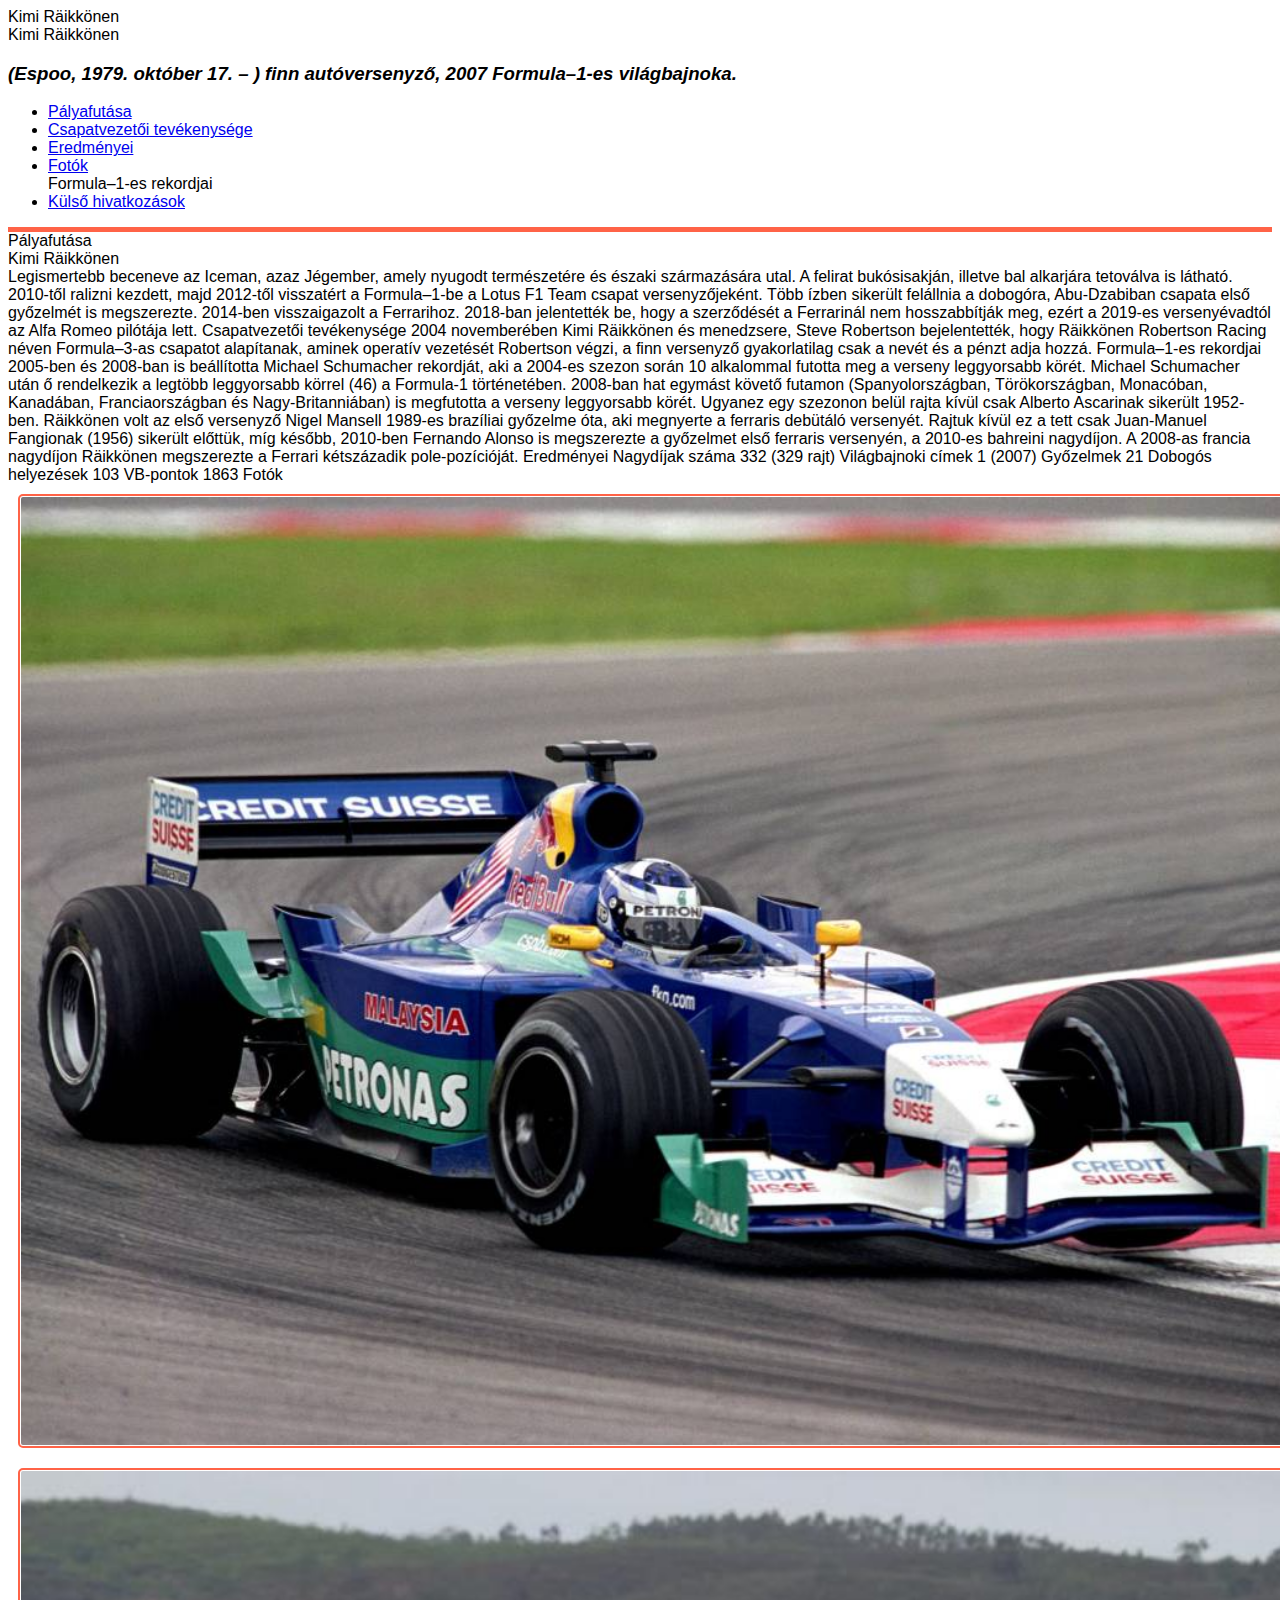
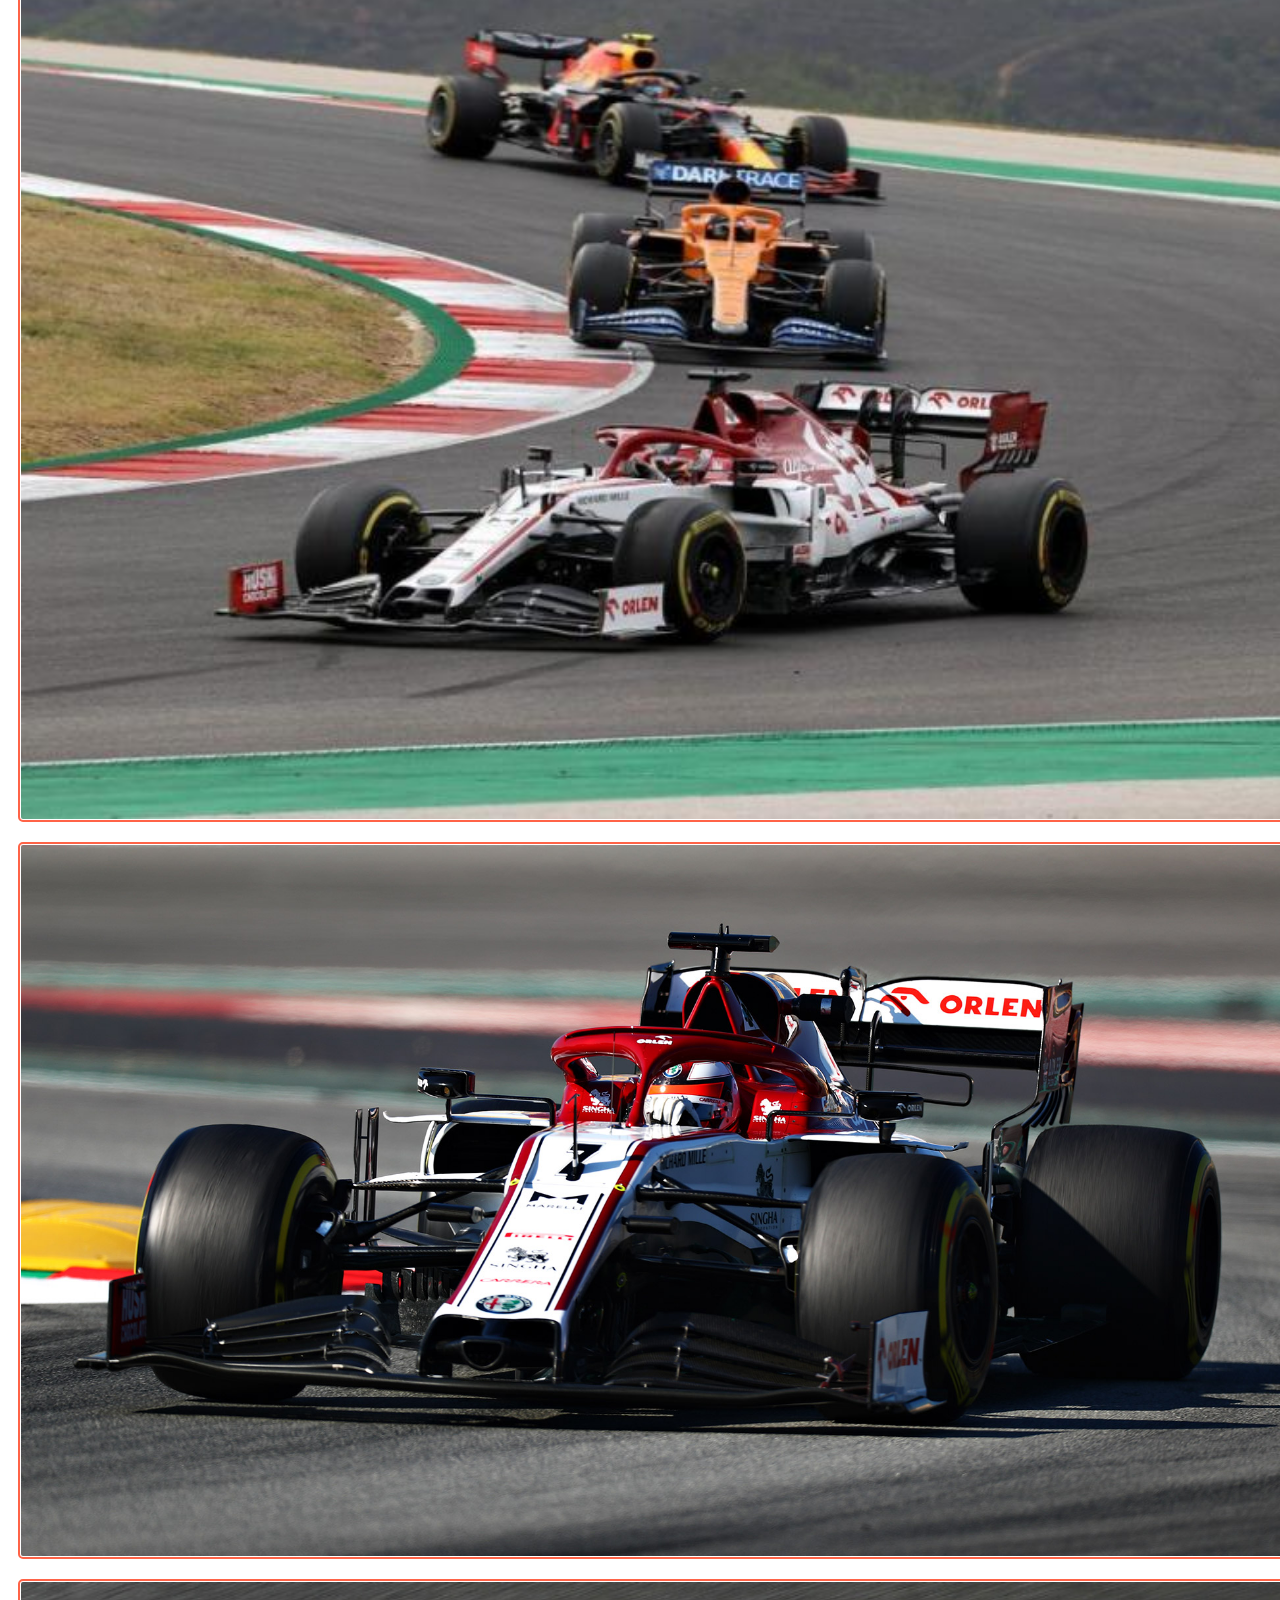
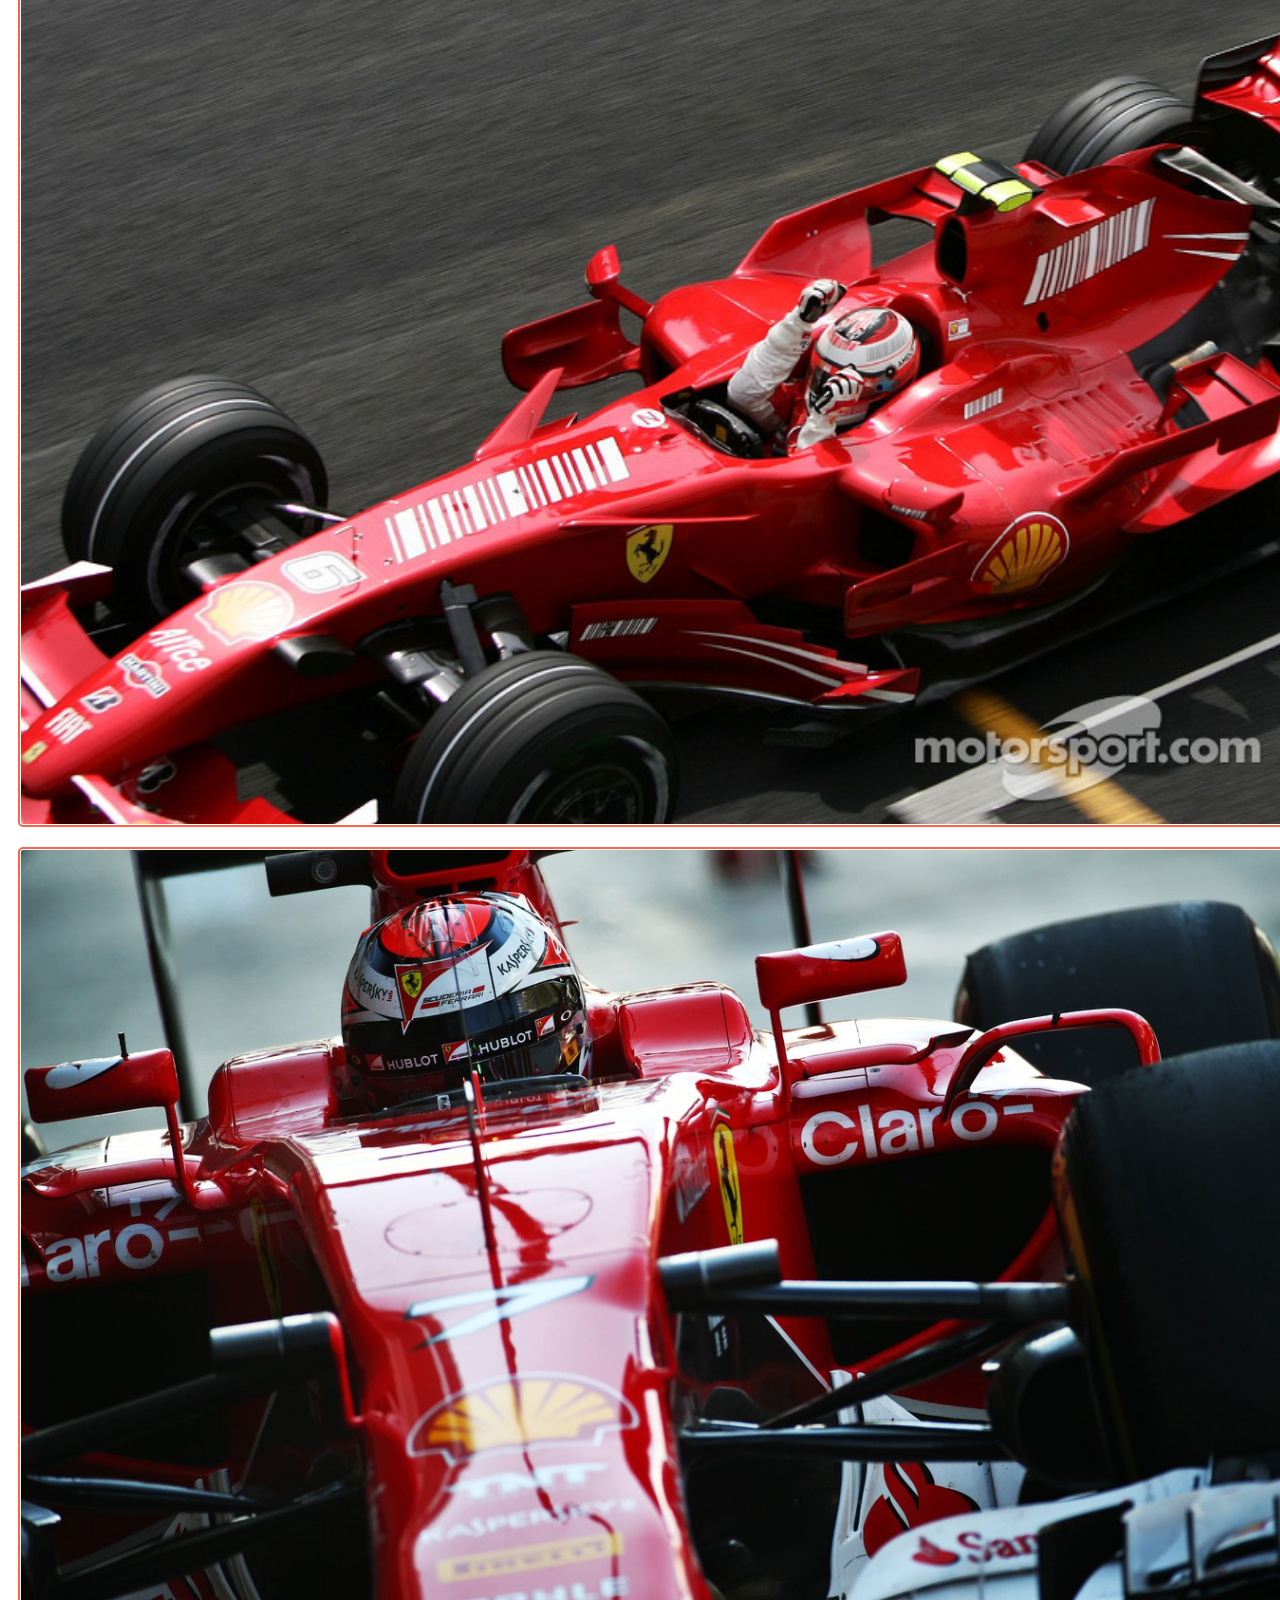
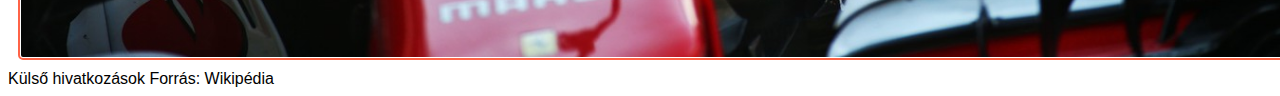
<file: 2022.10.08/index.html>
﻿<html>
<head>
    <meta http-equiv="X-UA-Compatible" content="IE=edge">
    <meta name="viewport" content="width=device-width, initial-scale=1.0">
     Kimi Räikkönen
    <meta charset="utf8">
    <html lang="hu">
    <title>fortmula one</title>
    <link rel="stylesheet" href="style.css">
    <script src="js/jquery.min.js"></script>
</head>
<body>
    <div>
        <header>
            Kimi Räikkönen
            <h3>(Espoo, 1979. október 17. – ) finn autóversenyző, 2007 Formula–1-es világbajnoka.</h3>
        </header> 

        <nav class="navbar navbar-expand-md">
            <div class="collapse navbar-collapse">
                <ul class="navbar-nav">
                    <li class="nav-item">
                        <a class="nav-link" href="#palyafutasa">Pályafutása</a>
                    </li> 
                    <li class="nav-item">
                        <a class="nav-link" href="#csapat">Csapatvezetői tevékenysége</a>
                    </li>
                    <li class="nav-item">
                        <a class="nav-link" href="#eredmenyei">Eredményei</a>
                    </li>
                    <li class="nav-item">
                        <a class="nav-link" href="#fotok">Fotók</a>
                    </li>

                    Formula–1-es rekordjai

                    <li class="nav-item">
                        <a class="nav-link" href="#hivatkozasok">Külső hivatkozások</a>
                    </li>
                </ul>
            </div>
        </nav>

        Pályafutása
        <div class="foto">
            Kimi Räikkönen
        </div>
        Legismertebb beceneve az Iceman, azaz Jégember, amely nyugodt természetére és északi származására utal. A felirat bukósisakján, illetve bal alkarjára tetoválva is látható.
        2010-től ralizni kezdett, majd 2012-től visszatért a Formula–1-be a Lotus F1 Team csapat versenyzőjeként. Több ízben sikerült felállnia a dobogóra, Abu-Dzabiban csapata első győzelmét is megszerezte. 2014-ben visszaigazolt a Ferrarihoz. 2018-ban jelentették be, hogy a szerződését a Ferrarinál nem hosszabbítják meg, ezért a 2019-es versenyévadtól az Alfa Romeo pilótája lett.
           
        Csapatvezetői tevékenysége
        2004 novemberében Kimi Räikkönen és menedzsere, Steve Robertson bejelentették, hogy Räikkönen Robertson Racing néven Formula–3-as csapatot alapítanak, aminek operatív vezetését Robertson végzi, a finn versenyző gyakorlatilag csak a nevét és a pénzt adja hozzá.

        Formula–1-es rekordjai
        2005-ben és 2008-ban is beállította Michael Schumacher rekordját, aki a 2004-es szezon során 10 alkalommal futotta meg a verseny leggyorsabb körét.
        Michael Schumacher után ő rendelkezik a legtöbb leggyorsabb körrel (46) a Formula-1 történetében.
        2008-ban hat egymást követő futamon (Spanyolországban, Törökországban, Monacóban, Kanadában, Franciaországban és Nagy-Britanniában) is megfutotta a verseny leggyorsabb körét. Ugyanez egy szezonon belül rajta kívül csak Alberto Ascarinak sikerült 1952-ben.
        Räikkönen volt az első versenyző Nigel Mansell 1989-es brazíliai győzelme óta, aki megnyerte a ferraris debütáló versenyét. Rajtuk kívül ez a tett csak Juan-Manuel Fangionak (1956) sikerült előttük, míg később, 2010-ben Fernando Alonso is megszerezte a győzelmet első ferraris versenyén, a 2010-es bahreini nagydíjon.
        A 2008-as francia nagydíjon Räikkönen megszerezte a Ferrari kétszázadik pole-pozícióját.

        Eredményei
        Nagydíjak száma 332 (329 rajt)
        Világbajnoki címek  1 (2007)
        Győzelmek   21
        Dobogós helyezések  103
        VB-pontok   1863

        Fotók
        <div class="row">
            <div class="col-xl-6"><img src="images/1.jpg"></div>
            <div class="col-xl-6"><img src="images/2.jpg"></div>
            <div class="col-xl-6"><img src="images/3.jpg"></div>
            <div class="col-xl-6"><img src="images/4.jpg"></div>
            <div class="col-xl-6 offset-xl-3"><img src="images/5.jpg"></div>
        </div>
       
        <footer>
            Külső hivatkozások
            Forrás: Wikipédia
        </footer>
    </div>
    
	<script src="js/popper.min.js"></script>
    <script src="js/bootstrap.min.js"></script>
    
</body>
</html>
</file>
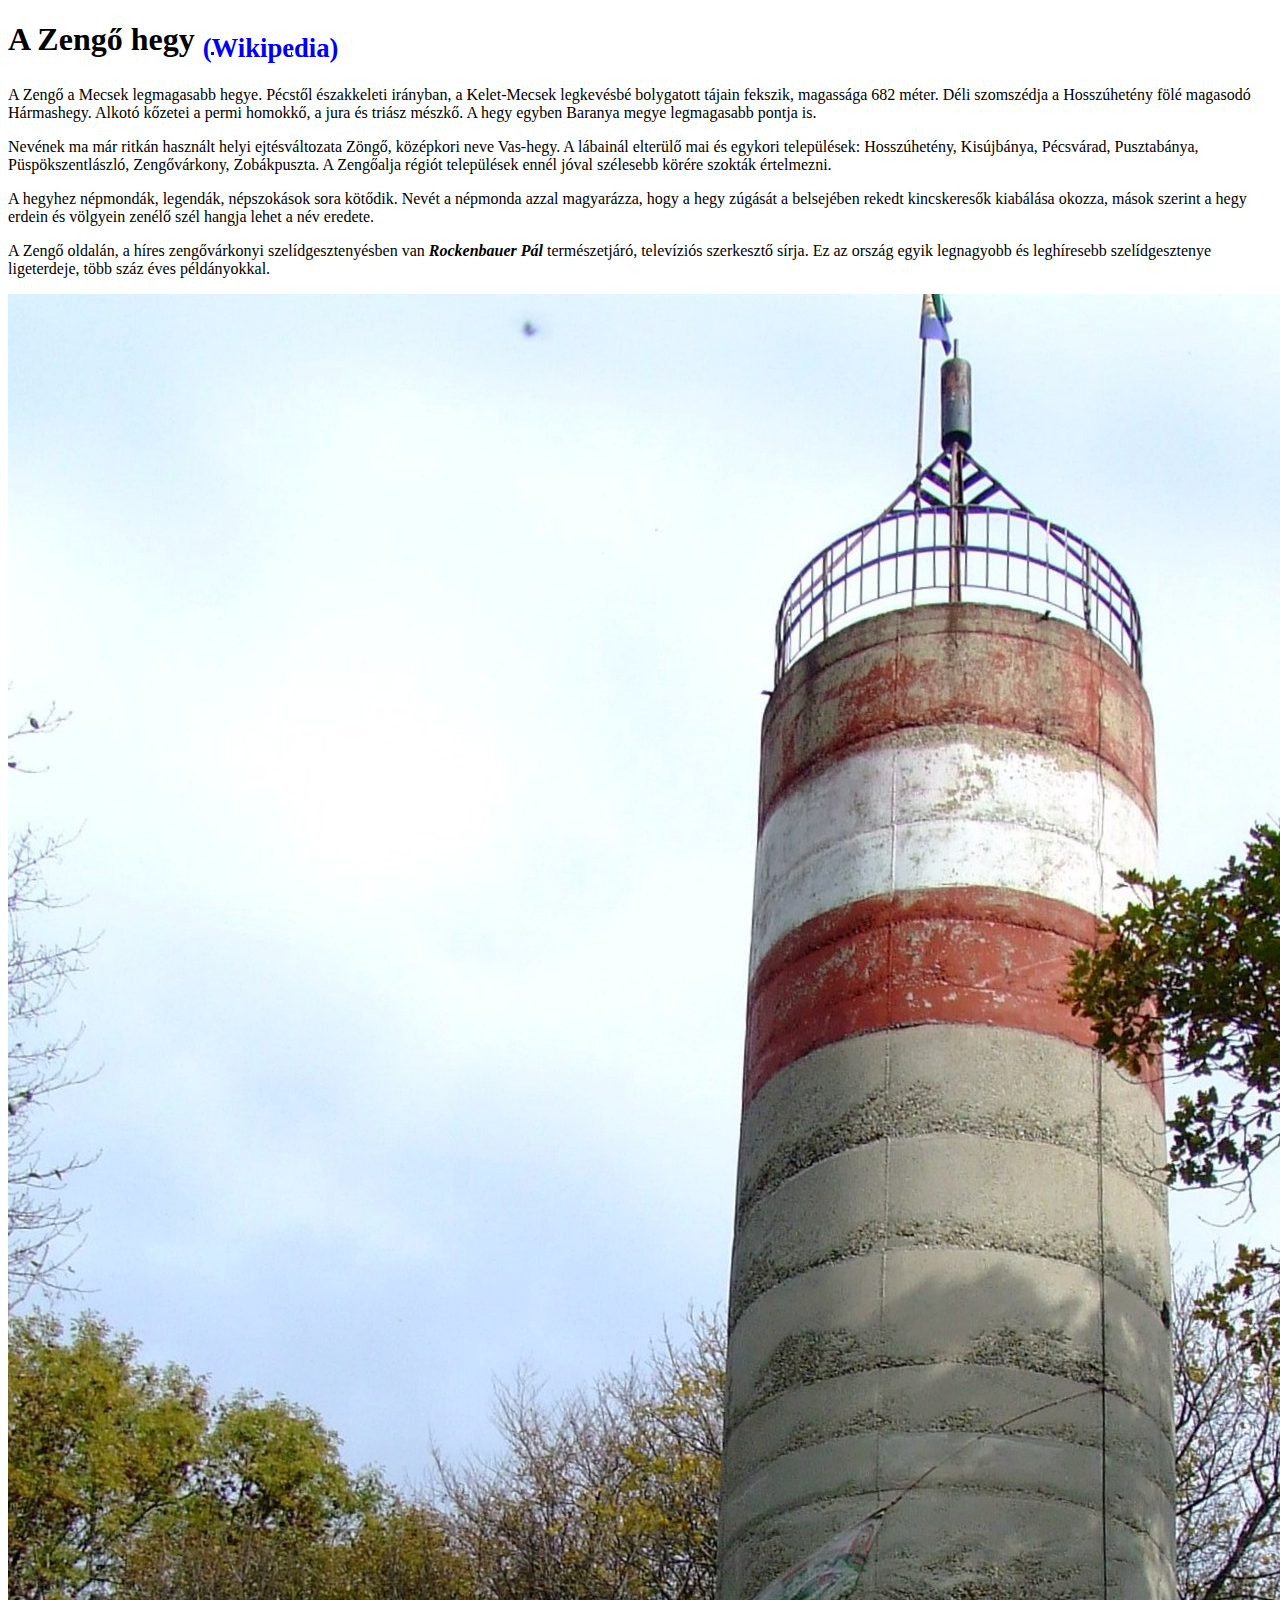
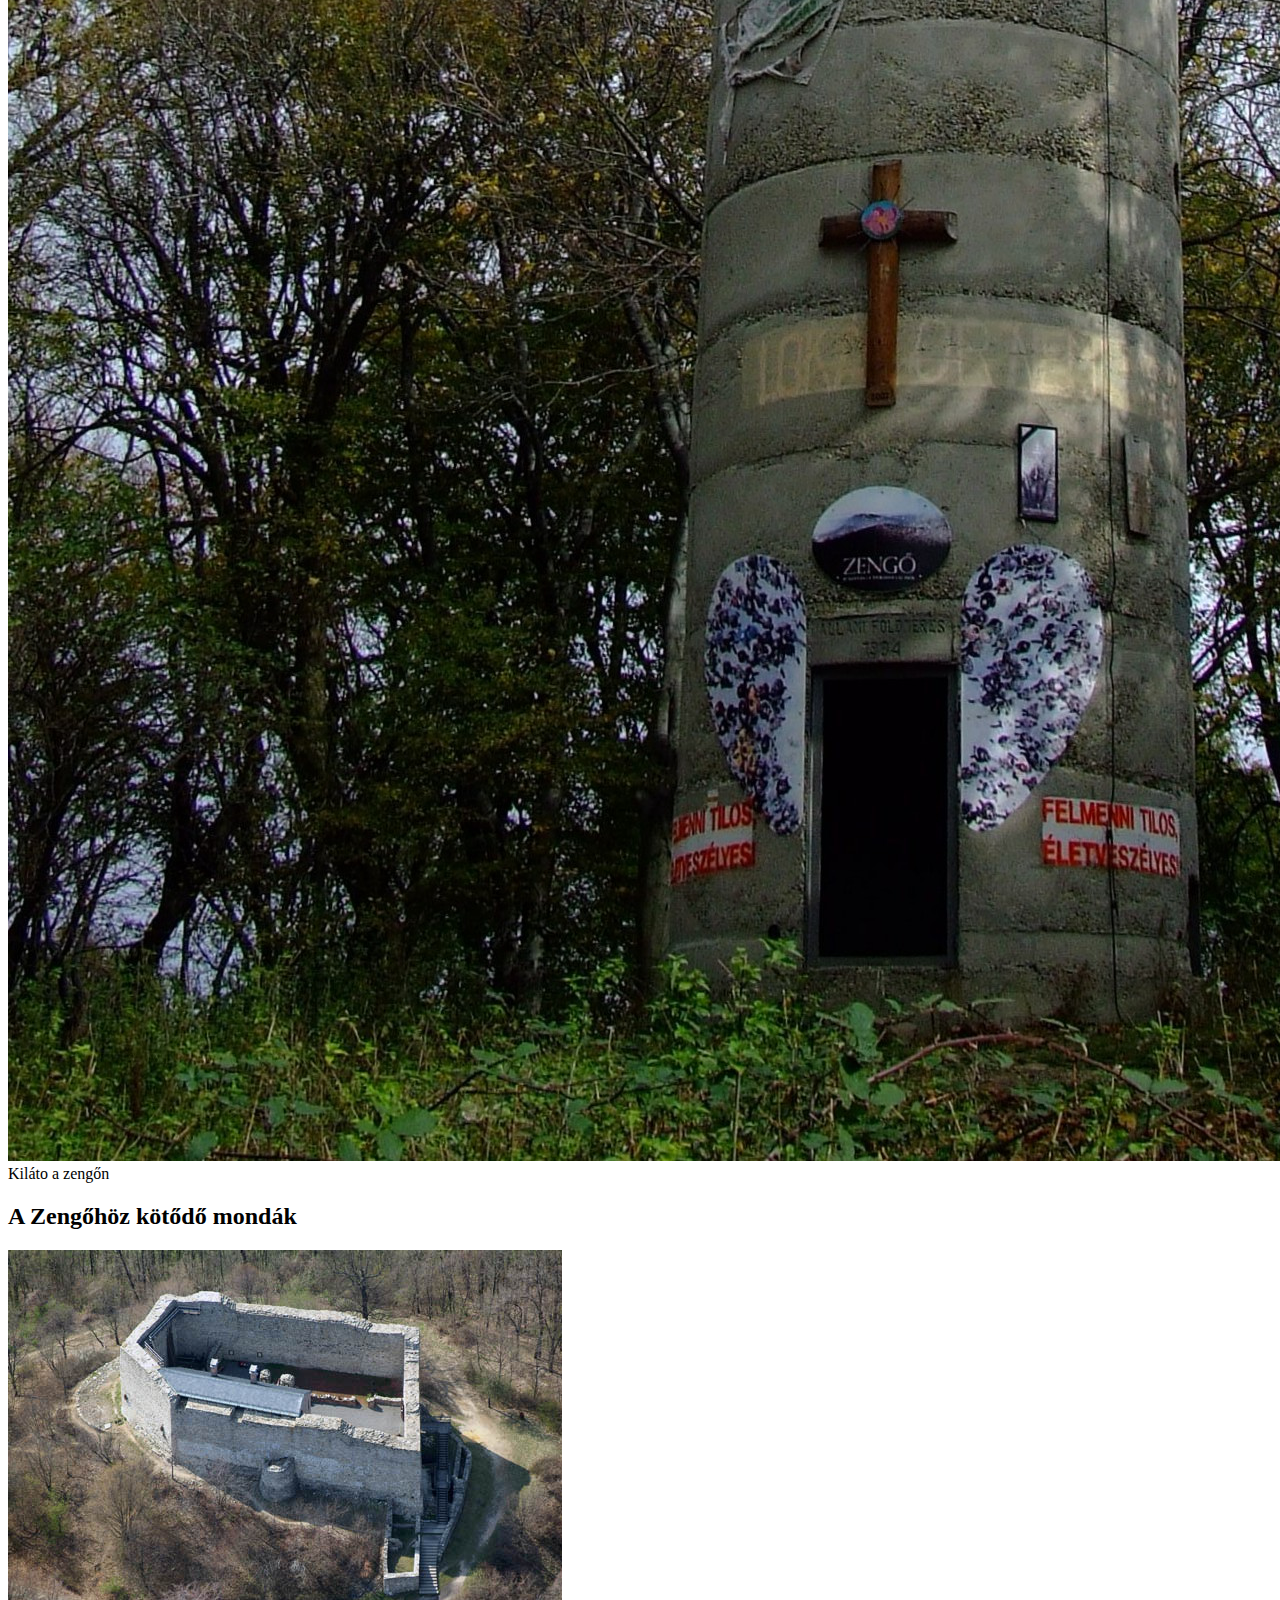
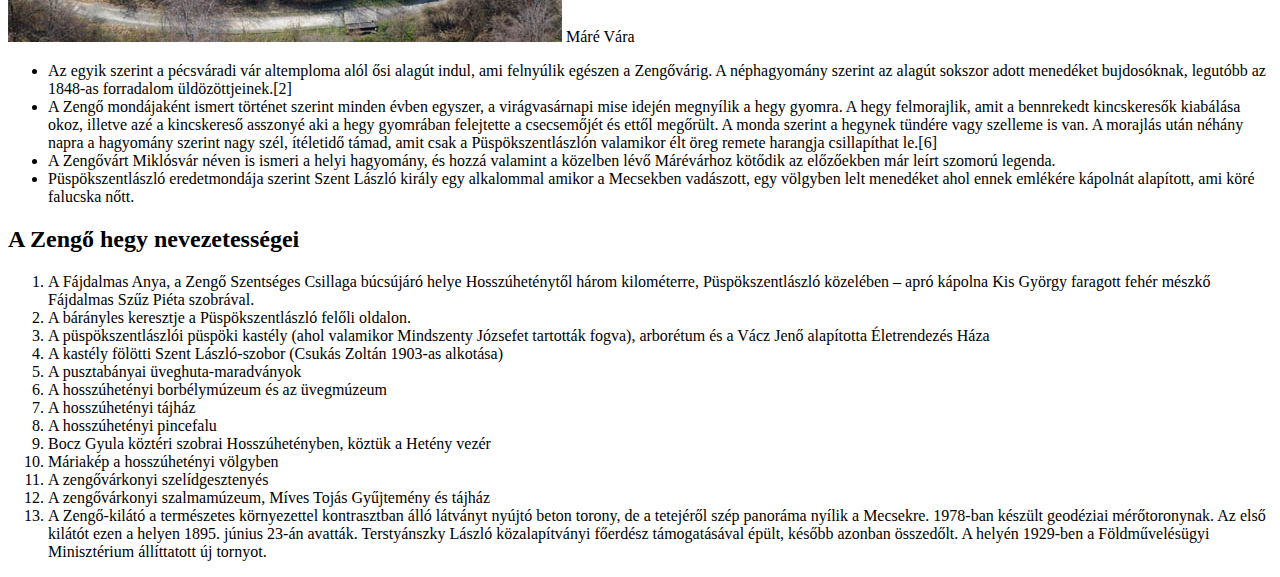
<file: Zengő.html>
<!DOCTYPE html>
<html>
<head>
	 <link rel="stylesheet" type="text/css" href="style.css">
	 <meta charset="utf8">
	 <title>Zengő</title>

</head>
<body>
    <div id="content" >
	<h1>A Zengő hegy <a href="https://hu.wikipedia.org/wiki/Zeng%C5%91_(hegy)"><sub>(Wikipedia)</sub></a></h1>
	<p>A Zengő a Mecsek legmagasabb hegye. Pécstől északkeleti irányban, a Kelet-Mecsek legkevésbé bolygatott tájain fekszik, magassága 682 méter. Déli szomszédja a Hosszúhetény fölé magasodó Hármashegy. Alkotó kőzetei a permi homokkő, a jura és triász mészkő. A hegy egyben Baranya megye legmagasabb pontja is.</p>

	<p>Nevének ma már ritkán használt helyi ejtésváltozata Zöngő, középkori neve Vas-hegy. A lábainál elterülő mai és egykori települések: Hosszúhetény, Kisújbánya, Pécsvárad, Pusztabánya, Püspökszentlászló, Zengővárkony, Zobákpuszta. A Zengőalja régiót települések ennél jóval szélesebb körére szokták értelmezni.</p>

	<p>A hegyhez népmondák, legendák, népszokások sora kötődik. Nevét a népmonda azzal magyarázza, hogy a hegy zúgását a belsejében rekedt kincskeresők kiabálása okozza, mások szerint a hegy erdein és völgyein zenélő szél hangja lehet a név eredete.</p>

	<p>A Zengő oldalán, a híres zengővárkonyi szelídgesztenyésben van <b><i>Rockenbauer Pál</i></b> természetjáró, televíziós szerkesztő sírja. Ez az ország egyik legnagyobb és leghíresebb szelídgesztenye ligeterdeje, több száz éves példányokkal. </p>
	<div id="imageright"><img src="img/zengokilato.jpg" alt="kilátó a zendőn"><span class="kepszoveg">Kiláto a zengőn</span></div>
	<h2>A Zengőhöz kötődő mondák</h2>
	<div id="imageright"><img src="img/marevar.jpg" alt="máré vára"> <span class="kepszoveg"></span>Máré Vára</div>
	<ul>
		<li>Az egyik szerint a pécsváradi vár altemploma alól ősi alagút indul, ami felnyúlik egészen a Zengővárig. A néphagyomány szerint az alagút sokszor adott menedéket bujdosóknak, legutóbb az 1848-as forradalom üldözöttjeinek.[2]</li>
		
		<li>A Zengő mondájaként ismert történet szerint minden évben egyszer, a virágvasárnapi mise idején megnyílik a hegy gyomra. A hegy felmorajlik, amit a bennrekedt kincskeresők kiabálása okoz, illetve azé a kincskereső asszonyé aki a hegy gyomrában felejtette a csecsemőjét és ettől megőrült. A monda szerint a hegynek tündére vagy szelleme is van. A morajlás után néhány napra a hagyomány szerint nagy szél, ítéletidő támad, amit csak a Püspökszentlászlón valamikor élt öreg remete harangja csillapíthat le.[6]</li>
		
		<li>A Zengővárt Miklósvár néven is ismeri a helyi hagyomány, és hozzá valamint a közelben lévő Márévárhoz kötődik az előzőekben már leírt szomorú legenda.</li>
		
		<li>Püspökszentlászló eredetmondája szerint Szent László király egy alkalommal amikor a Mecsekben vadászott, egy völgyben lelt menedéket ahol ennek emlékére kápolnát alapított, ami köré falucska nőtt.</li>
	</ul>
	<h2>A Zengő hegy nevezetességei</h2>
	<ol>
		<li>A Fájdalmas Anya, a Zengő Szentséges Csillaga búcsújáró helye Hosszúheténytől három kilométerre, Püspökszentlászló közelében – apró kápolna Kis György faragott fehér mészkő Fájdalmas Szűz Piéta szobrával.</li>
		<li>A bárányles keresztje a Püspökszentlászló felőli oldalon.</li>
		<li>A püspökszentlászlói püspöki kastély (ahol valamikor Mindszenty Józsefet tartották fogva), arborétum és a Vácz Jenő alapította Életrendezés Háza</li>
		<li>A kastély fölötti Szent László-szobor (Csukás Zoltán 1903-as alkotása)</li>
		<li>A pusztabányai üveghuta-maradványok</li>
		<li>A hosszúhetényi borbélymúzeum és az üvegmúzeum</li>
		<li>A hosszúhetényi tájház</li>
		<li>A hosszúhetényi pincefalu</li>
		<li>Bocz Gyula köztéri szobrai Hosszúhetényben, köztük a Hetény vezér</li>
		<li>Máriakép a hosszúhetényi völgyben</li>
		<li>A zengővárkonyi szelídgesztenyés</li>
		<li>A zengővárkonyi szalmamúzeum, Míves Tojás Gyűjtemény és tájház</li>
		<li>A Zengő-kilátó a természetes környezettel kontrasztban álló látványt nyújtó beton torony, de a tetejéről szép panoráma nyílik a Mecsekre. 1978-ban készült geodéziai mérőtoronynak. Az első kilátót ezen a helyen 1895. június 23-án avatták. Terstyánszky László közalapítványi főerdész támogatásával épült, később azonban összedőlt. A helyén 1929-ben a Földművelésügyi Minisztérium állíttatott új tornyot.</li>
	</ol>
    </div>
</body>
</html>
</file>
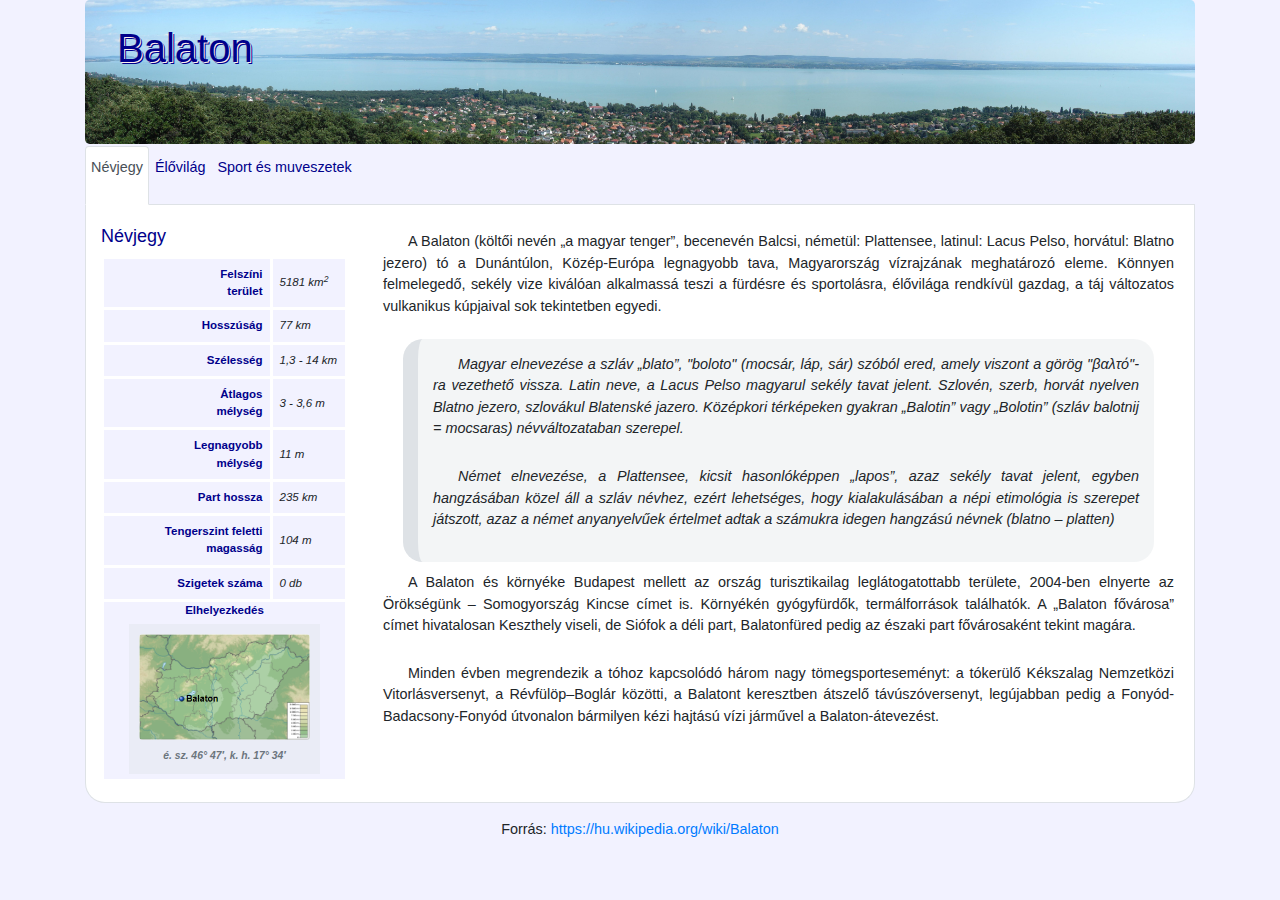
<file: uj/balaton_forras/balaton.html>
﻿<!DOCTYPE html>
<html lang="hu">
<head>
  <meta http-equiv="Content-Type" content="text/html;charset=UTF-8">
  <meta name="viewport" content="width=device-width, initial-scale=1">
  <link rel="stylesheet" href="bootstrap.min.css">
  <script src="jquery.min.js"></script>
  <script src="popper.min.js"></script>
  <script src="bootstrap.min.js"></script>
  <link rel="stylesheet" href="balaton.css">
  <script src="balaton.js"></script>
</head>
<body>

<div class="container">
  <div id="fej" class="jumbotron">
    <h1>Balaton</h1>
  </div>

  <!-- Nav tabs -->
  <ul class="nav nav-tabs" role="tablist">
    <li class="nav-item">
      <a class="nav-link active menu" data-toggle="tab" href="#home">Névjegy</a>
    </li>
    <li class="nav-item">
      <a class="nav-link menu" data-toggle="tab" href="#menu1">Élővilág</a>
    </li>
    <li class="nav-item">
      <a class="nav-link menu" data-toggle="tab" href="#menu2">Sport és muveszetek</a>
    </li>
    
  </ul>

  <!-- Tab panes -->
  <div class="tab-content">
    <div id="home" class="container tab-pane active"><br>
      <div class="row">
          <div class="col-md-4 col-xl-3">
                <h2>Névjegy</h2>
                <table>
                    <tr>
                        <td>Felszíni<br>terület</td>
                        <td>5181 km<sup>2</sup></td>
                    </tr>
                    <tr>
                        <td>Hosszúság</td>
                        <td>77 km</td>
                    </tr>
                    <tr>
                        <td>Szélesség</td>
                        <td>1,3 - 14 km</td>
                    </tr>
                    <tr>
                        <td>Átlagos<br>mélység</td>
                        <td>3 - 3,6 m</td>
                    </tr>
                    <tr>
                        <td>Legnagyobb<br>mélység</td>
                        <td>11 m</td>
                    </tr>
                    <tr>
                        <td>Part hossza</td>
                        <td>235 km</td>
                    </tr>
                    <tr>
                        <td>Tengerszint feletti magasság</td>
                        <td>104 m</td>
                    </tr>
                    <tr>
                        <td>Szigetek száma</td>
                        <td>0 db</td>
                    </tr>
                    <tr>
                        <td colspan="2" class="text-center m-0 p-0">
                            Elhelyezkedés<br>
                            <figure class="figure">
                              <img src="map.png" class="figure-img rounded img-fluid w-100" alt="Elhelyezkedés" title="Elhelyezkedés">
                              <figcaption class="figure-caption text-center">é. sz. 46° 47′, k. h. 17° 34′</figcaption>
                            </figure>
                        </td>
                    </tr>
                </table>
          </div>
          <div class="col-md-8 col-xl-9">
            <p>A Balaton (költői nevén „a magyar tenger”, becenevén Balcsi, németül: Plattensee, latinul: Lacus Pelso, horvátul: Blatno jezero) tó a Dunántúlon, Közép-Európa legnagyobb tava, Magyarország vízrajzának meghatározó eleme. Könnyen felmelegedő, sekély vize kiválóan alkalmassá teszi a fürdésre és sportolásra, élővilága rendkívül gazdag, a táj változatos vulkanikus kúpjaival sok tekintetben egyedi.</p>
            <blockquote>
              <p>Magyar elnevezése a szláv „blato”, "boloto" (mocsár, láp, sár) szóból ered, amely viszont a görög "βαλτό"-ra vezethető vissza. Latin neve, a Lacus Pelso magyarul sekély tavat jelent. Szlovén, szerb, horvát nyelven Blatno jezero, szlovákul Blatenské jazero. Középkori térképeken gyakran „Balotin” vagy „Bolotin” (szláv balotnij = mocsaras) névváltozataban szerepel.</p>
              <p>Német elnevezése, a Plattensee, kicsit hasonlóképpen „lapos”, azaz sekély tavat jelent, egyben hangzásában közel áll a szláv névhez, ezért lehetséges, hogy kialakulásában a népi etimológia is szerepet játszott, azaz a német anyanyelvűek értelmet adtak a számukra idegen hangzású névnek (blatno – platten)</p>
            </blockquote>
            <p>A Balaton és környéke Budapest mellett az ország turisztikailag leglátogatottabb területe, 2004-ben elnyerte az Örökségünk – Somogyország Kincse címet is. Környékén gyógyfürdők, termálforrások találhatók. A „Balaton fővárosa” címet hivatalosan Keszthely viseli, de Siófok a déli part, Balatonfüred pedig az északi part fővárosaként tekint magára.</p>
            <p>Minden évben megrendezik a tóhoz kapcsolódó három nagy tömegsporteseményt: a tókerülő Kékszalag Nemzetközi Vitorlásversenyt, a Révfülöp–Boglár közötti, a Balatont keresztben átszelő távúszóversenyt, legújabban pedig a Fonyód-Badacsony-Fonyód útvonalon bármilyen kézi hajtású vízi járművel a Balaton-átevezést.</p>
          </div>
      </div>
    </div>

    <div id="menu1" class="container tab-pane fade"><br>
      <div class="row">
        <div class="col-lg-5">
          <h2>Növényvilág</h2>
          <p>A hínárféléket a balatoni strandokon is megtaláljuk közülük gyakoribbak a süllőhínár-fajok Füzéres süllőhínár (Myriophyllum) és a békaszőlő-fajok (Potamogeton). Az elsősorban a közönséges nád (Phragmithes australis) által alkotott nádasok a part mentén, leginkább az északi parton maradtak fenn. Egy 2017-es feltérképezés szerint mintegy 1205 hektár nádas volt a Balaton medrében, az öt évvel korábbi 1230 hektárral szemben. Társulásalkotó növénye elsősorban a keskenylevelű gyékény (Typha angustifolia) és többek között a tavi káka (Schoenoplectus lacustris), valamint a zsombéksás (Carex elata).</p>
          <figure class="figure">
            <img src="nadas.jpg" class="figure-img rounded img-fluid w-100" alt="Nádas" title="Nádas">
            <figcaption class="figure-caption text-center">Jellegzetes nádas a tó kenesei partján. A balatoni nádasok területe megközelítőleg 12 km², amelynek 73%-a az északi parton van.</figcaption>
          </figure>
          <p>A tó környékének rendkívül gazdag növényvilágára jellemző, hogy a molyhos és cseres tölgyes erdőségek a legelterjedtebbek, amelyeket sok helyütt telepített fenyőerdők váltanak. Különleges fenyőféléket tekinthet meg az érdeklődő a Folly Arborétumban Badacsonyörsön. A Balaton-felvidéki Nemzeti Park címernövénye, a Balaton-felvidék néhány láprétjén nyíló lisztes kankalin (Primula farinosa) mellett több más pompás szirmú virág is honos itt, ilyen a tavaszi hérics, a fekete kökörcsin és a citromillatú nagyezerjófű.</p>
        </div>
        <div class="col-lg-7">
          <h2>Állatvilág</h2>
          <p>A tó élővilágának jelentős részét a szabad szemmel általában nem látható algafajok teszik ki, amelyek a Balaton legfontosabb szervesanyag termelői és újabb és újabb fajok kerülnek elő a tóból.  Az algák mennyiségét alapvetően a tápanyagterhelés hosszútávú alakulása szabja meg. A tó algásodását (eutrofizáció) csökkenteni kell, mert az idegenforgalmi vonzerejét csökkenti a folyamat.</p>
          <p>A Balaton, lévén hazánk legnagyobb állóvize, halfaunája nagyon értékes. Az érdeklődők a legrészletesebben a <!--http://bodorka.info.hu--> <a href="http://bodorka.info.hu">Balatoni Vízivilág Látogatóközpontban</a> tájékozódhatnak a vidék halaival. A tóban, a vele összefüggő Kis-Balatonban és a vízgyűjtő területén található 40 vízfolyásban 37 halfaj fordul elő, ebből a Balatonban 15-17 faj él meg. Az itt élő halak 80%-át a keszegfélék alkotják. Ezek közül a leggyakoribb a dévérkeszeg, a karikakeszeg, a bodorka és a vörösszárnyú keszeg.</p>
          <p>A tó Európa egyik legjelentősebb vízimadár-élőhelye. Kiterjedt nádasai számos madárfaj számára nyújtanak fészkelő helyet. A legismertebb madár, a Balaton legnagyobb röpképes madara, a bütykös hattyú (Cygnus olor), amely a nádasban építi nagy méretű úszó fészkét, fészekhagyó fiókáit azonban kikelésük után gyakran a strandok közelében neveli fel, ahol könnyen jut hozzá a táplálékhoz, mivel a nyaralók rendszeresen etetik őket.</p>
          <p>Őshonos balatoni halfajok:</p>
          <div class="row">
            <div class="col-4">
              <ul id="halLista">
                <li onmouseover="halinfo('balin');">Balin</li>
                <li onmouseover="halinfo('bodorka');">Bodorka</li>
                <li onmouseover="halinfo('deverkeszeg');">Dévérkeszeg</li>
                <li onmouseover="halinfo('karikakeszeg');">Karikakeszeg</li>
                <li onmouseover="halinfo('ponty');">Ponty</li>
                <li onmouseover="halinfo('fogassullo');">Fogassüllő</li>
                <li onmouseover="halinfo('csuka');">Csuka</li>
                <li onmouseover="halinfo('compo');">Compó</li>
                <li onmouseover="halinfo('fejes');">Fejes domolykó</li>
                <li onmouseover="halinfo('garda');">Garda</li>
              </ul>
            </div>
            <div class="col-8">
              <figure class="figure">
                <div id="sugo">
                  Kattint halfaj nevére, amiről többet szeretnél megtudni...
                </div>
                <a target="_blank">
                  <img id="halKep" class="figure-img rounded img-fluid w-100">
                </a>
                <figcaption id="halNevek" class="figure-caption text-center"></figcaption>
              </figure>
            </div>
          </div>
        </div>
      </div>
    </div>
    
    <div id="menu2" class="container tab-pane fade"><br>
      <div class="row">
        <div class="col-md-6">
          <h2>Sport</h2>
          <p>A magyar úszósport megszületése Szekrényessy Kálmán nevéhez fűződik, aki az első Balaton-átúszó volt. 1880. augusztus 29-én úszta át a tavat Siófok-Balatonfüred között, de ez a 14 kilométeres táv, túlságosan hosszúnak bizonyult ahhoz, hogy tömegsport-rendezvénnyé válhasson. 1967-ig Szekrényessy-emlékverseny néven megtartották még az eredeti Siófok-Balatonfüred távúszó versenyt. 1983-tól kezdődően rendezik meg a mai formájában is ismert Balaton-átúszást, a Révfülöp és Balatonboglár közti 5200 méteres távon.</p>
          <p>Szekrényessy Kálmán nevéhez számos hazai sportág meghonosítása köthető (többek között a görkorcsolya, de kerékpár szavunk megalkotóját is benne tisztelhetjük). 1879-től számos balatoni úszó, kajak, és vitorlásversenyt szervezett a tóra, sőt a Balaton mellett rendszeres léghajós repülő kirándulásokat is biztosított, hisz Zeppelin barátjaként az első magyar léghajókonstruktőrünkként is ismertté vált.</p>
          <p>Minden évben megrendezik a tóhoz kapcsolódó három nagy tömegsporteseményt: a tókerülő Kékszalag Nemzetközi Vitorlásversenyt, a Révfülöp–Boglár közötti, a Balatont keresztben átszelő távúszóversenyt, legújabban pedig a Fonyód-Badacsony-Fonyód útvonalon bármilyen kézi hajtású vízi járművel a Balaton-átevezést.</p>
          <figure class="figure">
            <img src="nemere2.jpg" class="figure-img rounded img-fluid w-100" alt="Nemere II. cirkáló" title="Nemere II. cirkáló">
            <figcaption class="figure-caption text-center">A Nemere II. 75-ös cirkáló (Schärenkreutzer), a Balaton legendás zászlóshajója 2015-ben</figcaption>
          </figure>
        </div>
        <div class="col-md-6">
          <h2>Művészet</h2>
          <p>A legnagyobb magyar tó a népdaloktól az irodalmon át a képzőművészetig egy sor műfaj témája lett.</p>
          <figure class="figure">
            <img src="seuso.png" class="figure-img rounded img-fluid w-100" alt="Seosu-kincs" title="Seosu-kincs">
            <figcaption class="figure-caption text-center">A Seuso-kincs egyik ezüsttálján rómaiak vaddisznóvadászatát ábrázoló dombormű van, a „tál peremén körben medve, antilop, leopárd, vadszamár, vadkan, gazella, nyúl vadászatának jeleneteit és a vadászatról a zsákmánnyal hazatérőket ábrázolták”. A tálon PELSO felirat van, ezen a néven ismerték a mai Balatont</figcaption>
          </figure>
          <p>A magyar festők az 1850-es évektől fedezték fel a tó szépségét. 2008 nyarán a keszthelyi Festetics-kastély kiállítótermében húsz 19. és 20. századi magyar festőművész, köztük Szinyei Merse Pál, Mészöly Géza, Csók István, Egry József, Bernáth Aurél, Mikus Gyula, Brodszky Sándor, Telepy Károly, Iványi-Grünwald Béla száz Balaton-képét mutatták be.</p>
          <p>A Balaton-vidék történetét, a 19. századi társasági és társadalmi életét anekdotákkal, hiteles történetekkel Eötvös Károly írta meg 1900-ban, az Utazás a Balaton körül című alapvető művében. A Balatoni Egylet létrejöttekor különböző szakosztályokat választottak, az irodalmi szakosztály elnöke Jókai Mór lett, aki mint füredi nyaralótulajdonos személyesen vett részt az alakuló ülésen. Az arany ember című regényében Jókai is ír a szeszélyes balatoni időjárásról.</p>
          <p>Bujtor István színművész az általa kitalált és megformált filmbéli (A Pogány Madonna, Hamis a baba) Ötvös Csöpi nyomozó karakterét is a Balatonra, Balatonfüredre helyezte, ahol Csöpi nyomoz és vitorlázik, mivel a színész maga is nagy kedvelője volt a tónak és a vitorlázásnak.</p>
        </div>
      </div>
    </div>

    
  </div>
</div>

<footer class="text-center py-3">Forrás: <a href="https://hu.wikipedia.org/wiki/Balaton">https://hu.wikipedia.org/wiki/Balaton</a></footer>

</body>
</html>
</file>
<file: 2022.10.08/style.css>
body {
    font-family:Verdana, sans-serif;
}

.container {
    box-shadow:  5px 5px 10px 10px tomato;
    padding: 50px;
}

header>h3 {
    font-style  : italic;
    font-size   : 14pt;
}

img {
    margin: 10px;
    border: 2px solid tomato;
    padding: 1px;
    width: 100%;
    border-radius:5px;
}

.foto {
    width: 250px;
    margin-right: 20px;
}

.navbar div {
    border-bottom: 5px solid tomato;
    justify-content: space-around;
}

.kiemel {
    font-weight: bold;
}

h2 {
    margin-top: 20px;
    margin-bottom: 10px;
    border-bottom: 1px solid tomato;
    clear:both;
}

.kepalairas {
    text-align: center;
    font-style: italic;
    font-weight:bold;
}
</file>
<file: style.css>
#content{
	
}
#imageright{
	
}
#imageleft{
	
}
.kepszoveg{
	
}
</file>
<file: uj/balaton_forras/balaton.css>
body{
    background-color: rgba(0,0,255,5%);
    font-size:90%;
}

#fej{
    background-image: url('fej2.jpg');
    background-size: cover;
    background-repeat: no-repeat;
    background-position: center;    
}

#fej h1{
    margin-top: -40px;
    color: darkblue;
    text-shadow:1px 1px 0px #ffeeee, 2px 2px 0px darkblue; 
}

.menu{
    color:darkblue;
    margin-top: -30px;
    padding: 10px 5px 25px;
}

h2{
    font-size: 125%;
    color: darkblue;    
}

.tab-pane{
    background-color: white;
    border-left: 1px solid rgb(222,226,230); 
    border-bottom: 1px solid rgb(222,226,230); 
    border-right: 1px solid rgb(222,226,230); 
    padding-bottom: 20px;
    border-bottom-left-radius: 20px;
    border-bottom-right-radius: 20px;
}

table{
    font-size: 80%;
    margin: auto;
}

td{
    background-color: rgba(0,0,255,5%);
    border: 3px solid white;
    padding: 7px;
}

td span {
    font-weight: normal;
    font-style: italic;
    color: black;
}

td:first-child{
    text-align: right;
    font-weight: bold;
    color: darkblue;
}
td:nth-child(2){
    font-style: italic;
}

p{
    text-align: justify;
    padding: 5px;
    text-indent: 25px;
}
figure{
    background-color: rgba(222,226,230,35%);
    padding: 10px;
    margin: 5px 25px;
}

figcaption{
    font-style: italic;
}

blockquote{
    margin: 5px 25px;
    border-left: 15px solid rgb(222,226,230);
    background-color: rgba(222,226,230,35%);
    font-style: italic;
    border-radius: 20px;
    padding: 10px;

}

#halLista{
    cursor: pointer;
    list-style-type: none;
    padding-left: 0px;
    margin-left: 0px;
    text-align: right;

}

#halLista li {
    height: 35px;
    vertical-align: middle;
    padding: 0px;
    padding-right: 21px;
    line-height: 95%;
    font-size: 95%;
}

#halLista li:hover{
    background-image: url('nyil.png');
    background-repeat: no-repeat;
    background-position-x: right;
    background-size: 20px 20px;
}

#sugo{
    color: rgb(175,175,175);
    padding: 25px;
    letter-spacing: 120%;
    font-style: italic;
    text-align: center;
}
</file>
